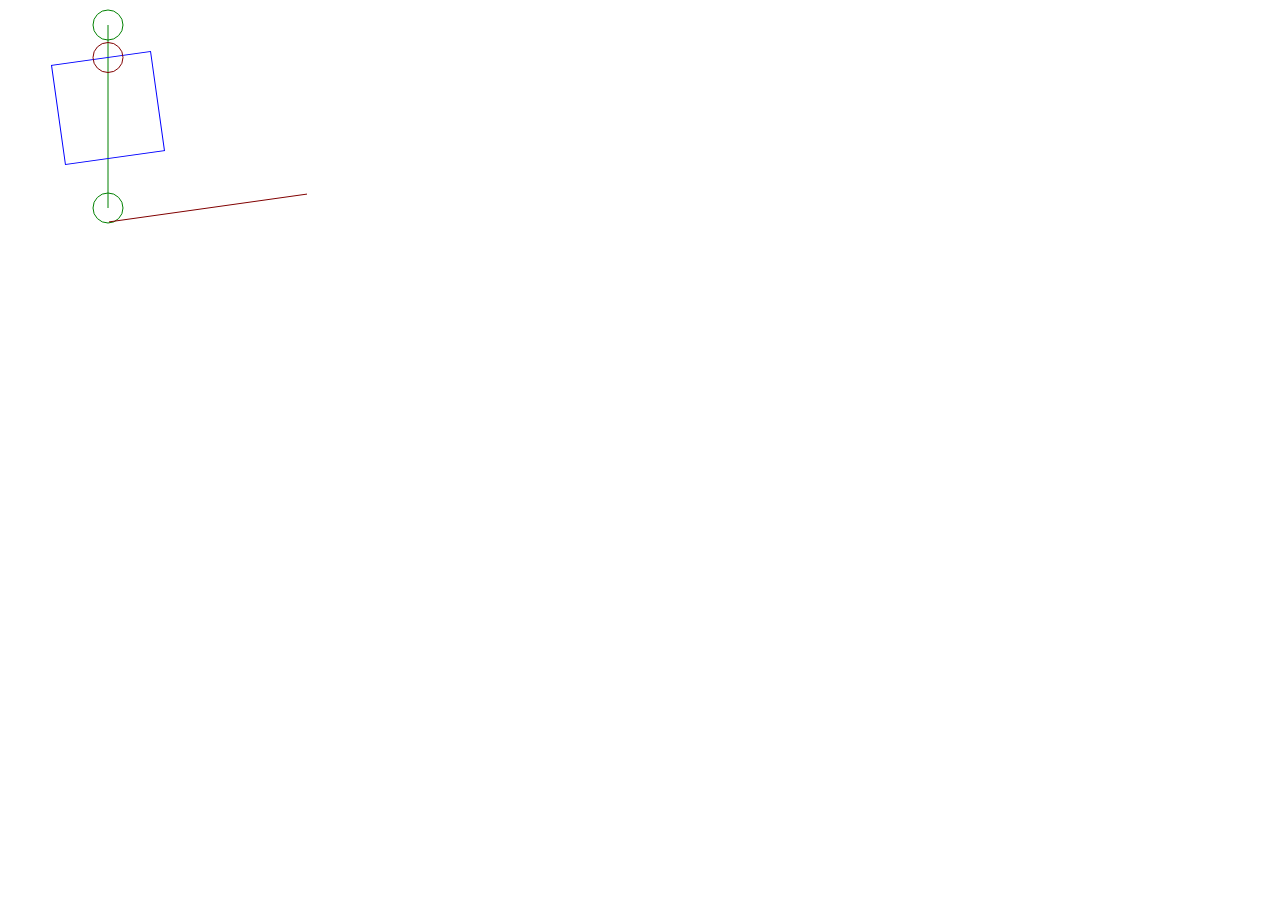
<file: miscelleneous/lineMirrorReflection.html>
<!DOCTYPE html>
<html lang="en">
  <head>
    <meta charset="UTF-8" />
    <meta name="viewport" content="width=device-width, initial-scale=1.0" />
    <title>LMR</title>
  </head>
  <body>
    <canvas width="500" height="500"></canvas>
    <script>
      function dist2(x0, y0, x1, y1) {
        const distx = x1 - x0;
        const disty = y1 - y0;
        const dist = Math.sqrt(distx * distx + disty * disty);
        return dist;
      }
      function box2points(x, y, width, height, rotation) {
        const box = { w: width, h: height, x, y, rotation };
        const a1 = Math.atan(box.h / box.w) + box.rotation;
        const a2 = Math.atan(box.h / -box.w) + box.rotation;
        const center2Axis = dist2(box.x, box.y, box.x + box.w / 2, box.y + box.h / 2);
        const boxPoints = [
          {
            x: Math.cos(a1) * center2Axis + box.x,
            y: Math.sin(a1) * center2Axis + box.y,
          },
          {
            x: Math.cos(a2) * center2Axis + box.x,
            y: Math.sin(a2) * center2Axis + box.y,
          },
          {
            x: Math.cos(a1 + Math.PI) * center2Axis + box.x,
            y: Math.sin(a1 + Math.PI) * center2Axis + box.y,
          },
          {
            x: Math.cos(a2 + Math.PI) * center2Axis + box.x,
            y: Math.sin(a2 + Math.PI) * center2Axis + box.y,
          },
        ];
        return boxPoints;
      }
      function intersect(x1, y1, x2, y2, x3, y3, x4, y4) {
        // Check if none of the lines are of length 0
        if ((x1 === x2 && y1 === y2) || (x3 === x4 && y3 === y4)) {
          return false;
        }

        const denominator = (y4 - y3) * (x2 - x1) - (x4 - x3) * (y2 - y1);

        // Lines are parallel
        if (denominator === 0) {
          return false;
        }

        let ua = ((x4 - x3) * (y1 - y3) - (y4 - y3) * (x1 - x3)) / denominator;
        let ub = ((x2 - x1) * (y1 - y3) - (y2 - y1) * (x1 - x3)) / denominator;

        // Return a object with the x and y coordinates of the intersection
        let x = x1 + ua * (x2 - x1);
        let y = y1 + ua * (y2 - y1);

        return { x, y };
      }

      const canvas = document.querySelector("canvas");
      const ctx = canvas.getContext("2d");

      const box = {
        x: 100,
        y: 100,
        width: 100,
        height: 100,
        r: Math.PI / 3,
      };
      const line = [
        { x: 100, y: 17 },
        { x: 100, y: 200 },
      ];

      function drawLine(x0, y0, x1, y1) {
        ctx.beginPath();
        ctx.moveTo(x0, y0);
        ctx.lineTo(x1, y1);
        ctx.stroke();
      }

      function drawTestBox() {
        ctx.save();
        ctx.beginPath();
        ctx.translate(box.x, box.y);
        ctx.rotate(box.r);
        ctx.rect(-box.width / 2, -box.height / 2, box.width, box.height);
        ctx.strokeStyle = "blue";
        ctx.stroke();
        ctx.restore();
      }

      function circ(x, y, r = 15) {
        ctx.beginPath();
        ctx.arc(x, y, r, 0, Math.PI * 2);
        ctx.stroke();
      }

      function drawTestLine() {
        ctx.strokeStyle = "green";
        drawLine(line[0].x, line[0].y, line[1].x, line[1].y);
        circ(line[0].x, line[0].y);
        circ(line[1].x, line[1].y);
      }
      function getLineIntersectionPoint(
        line1StartX,
        line1StartY,
        line1EndX,
        line1EndY,
        line2StartX,
        line2StartY,
        line2EndX,
        line2EndY
      ) {
        // if the lines intersect, the result contains the x and y of the intersection (treating the lines as infinite) and booleans for whether line segment 1 or line segment 2 contain the point
        var denominator,
          a,
          b,
          numerator1,
          numerator2,
          result = {
            x: null,
            y: null,
            onLine1: false,
            onLine2: false,
          };
        denominator =
          (line2EndY - line2StartY) * (line1EndX - line1StartX) -
          (line2EndX - line2StartX) * (line1EndY - line1StartY);
        if (denominator == 0) {
          return result;
        }
        a = line1StartY - line2StartY;
        b = line1StartX - line2StartX;
        numerator1 = (line2EndX - line2StartX) * a - (line2EndY - line2StartY) * b;
        numerator2 = (line1EndX - line1StartX) * a - (line1EndY - line1StartY) * b;
        a = numerator1 / denominator;
        b = numerator2 / denominator;

        // if we cast these lines infinitely in both directions, they intersect here:
        result.x = line1StartX + a * (line1EndX - line1StartX);
        result.y = line1StartY + a * (line1EndY - line1StartY);

        // if line1 is a segment and line2 is infinite, they intersect if:
        if (a > 0 && a < 1) {
          result.onLine1 = true;
        }
        // if line2 is a segment and line1 is infinite, they intersect if:
        if (b > 0 && b < 1) {
          result.onLine2 = true;
        }
        // if line1 and line2 are segments, they intersect if both of the above are true
        return result;
      }
      function getIntersectionData(line, box) {
        // const intersectionData = {};
        const points = box2points(box.x, box.y, box.width, box.height, box.r);
        const intersectionDatas = [];
        points.forEach((p, i) => {
          const face = [p, points[(i + 1) % points.length]];
          let intersectionData = {};
          // console.log(face);
          const rawCollisionPoint = getLineIntersectionPoint(
            face[0].x,
            face[0].y,
            face[1].x,
            face[1].y,
            line[0].x,
            line[0].y,
            line[1].x,
            line[1].y
          );
          // console.log(           face[0].x,
          //   face[0].y,
          //   face[1].x,
          //   face[1].y,
          //   line[0].x,
          //   line[0].y,
          //   line[1].x,
          //   line[1].y);
          // console.log(collisionPoint);
          if (
            rawCollisionPoint &&
            rawCollisionPoint.onLine1 &&
            rawCollisionPoint.onLine2
          ) {
            ctx.strokeStyle = "red";
            intersectionData.point = { x: rawCollisionPoint.x, y: rawCollisionPoint.y };
            // ctx.stroke()
            intersectionData.face = face;
            intersectionData.faceAngle = Math.atan2(
              face[0].y - face[1].y,
              face[0].x - face[1].x
            );
            // intersectionData.postDistance =
            intersectionDatas.push(intersectionData);
            // ctx.strokeStyle = "yellow";
            // circ(Math.cos(intersectionData.faceAngle) * 10 + face.x, Math.sin(intersectionData.faceAngle) * 10 + face.y);
            ctx.strokeStyle = "maroon";
            // circ(Math.cos(intersectionData.faceAngle) * 10 + face.x, Math.sin(intersectionData.faceAngle) * 10 + face.y);
            drawLine(
              200,
              200,
              Math.cos(intersectionData.faceAngle) * 100 + 200,
              Math.sin(intersectionData.faceAngle) * 100 + 200
            );
          }
        });
        function getRightIntersectionData() {
          let correctData = null;
          let point = line[0];
          intersectionDatas.forEach((data) => {
            if (
              correctData === null ||
              dist2(correctData.face[0].x, correctData.face[0].y, point.x, point.y) >
                dist2(data.face[0].x, data.face[0].y, point.x, point.y)
            ) {
              correctData = data
            }
          });
          return correctData
        }
        let d =  intersectionDatas.length > 1
          ? getRightIntersectionData()
          : intersectionDatas[0];
          console.log(d);
          circ(d.point.x, d.point.y);

          return d
      }

      function animate() {
        ctx.clearRect(0, 0, canvas.width, canvas.height);
        box.r += Math.PI / (180 * 2);
        drawTestLine();
        drawTestBox();
        let intersectionData = getIntersectionData(line, box);
        // drawIntersectionPoint();
        requestAnimationFrame(animate);
      }
      animate();
      let dragging = false;
      function handleToggleDragging(e) {
        dragging = e.type === "mousedown";
      }
      function handleDrag(e) {
        if (dragging) {
        }
      }
      addEventListener("mousedown", handleToggleDragging);
      addEventListener("mouseup", handleToggleDragging);
      addEventListener("mousemove", handleDrag);
    </script>
  </body>
</html>
</file>
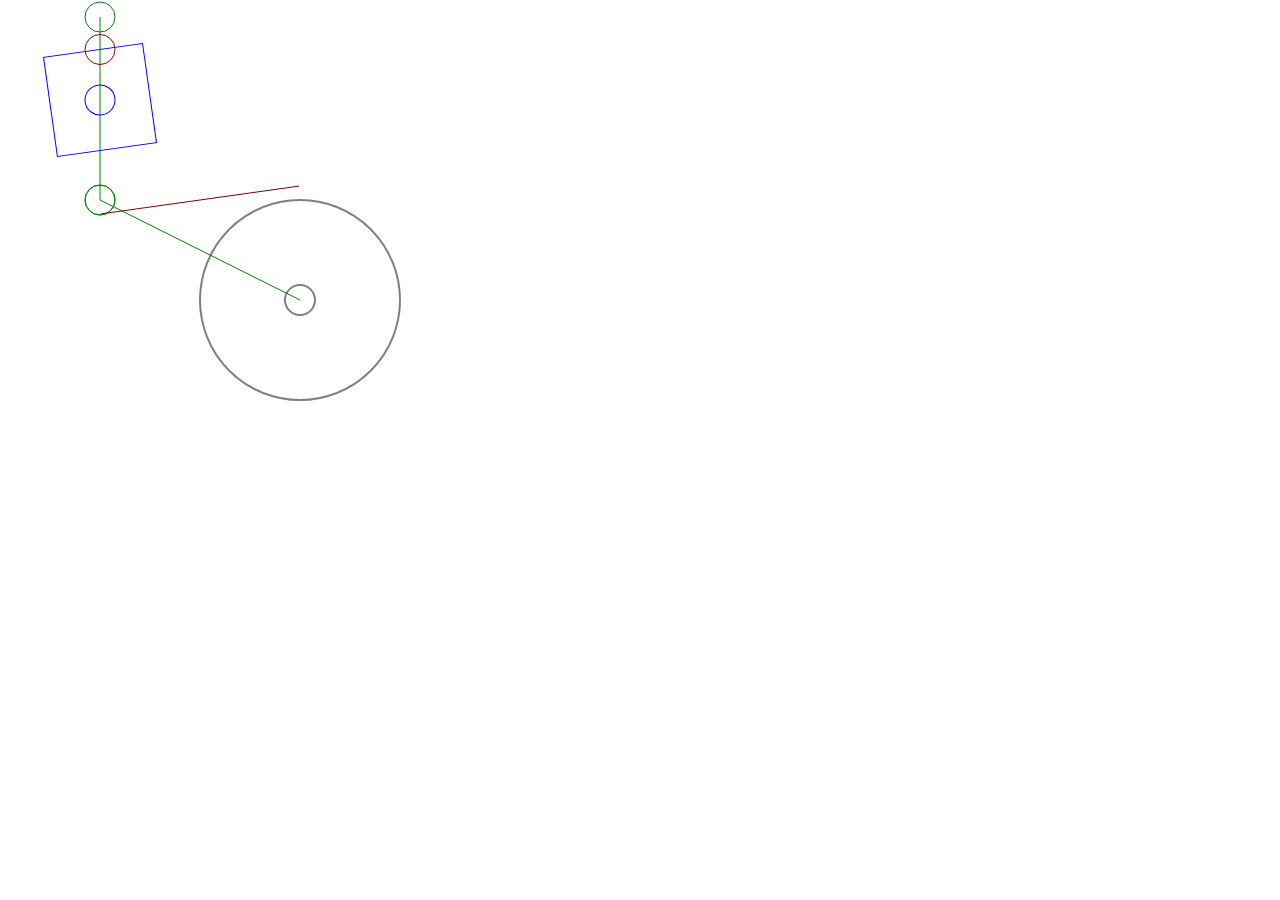
<file: other/collisionDataDebug.html>
<!DOCTYPE html>
<html lang="en">
  <head>
    <meta charset="UTF-8" />
    <meta name="viewport" content="width=device-width, initial-scale=1.0" />
    <title>CDD</title>
    <style>
      body {
        margin: 0;
      }
    </style>
  </head>
  <body>
    <canvas style="display: block" width="500" height="500"></canvas>
    <script>
      function dist2(x0, y0, x1, y1) {
        const distx = x1 - x0;
        const disty = y1 - y0;
        const dist = Math.sqrt(distx * distx + disty * disty);
        return dist;
      }
      function box2points(x, y, width, height, rotation) {
        const box = { w: width, h: height, x, y, rotation };
        const a1 = Math.atan(box.h / box.w) + box.rotation;
        const a2 = Math.atan(box.h / -box.w) + box.rotation;
        const center2Axis = dist2(box.x, box.y, box.x + box.w / 2, box.y + box.h / 2);
        const boxPoints = [
          {
            x: Math.cos(a1) * center2Axis + box.x,
            y: Math.sin(a1) * center2Axis + box.y,
          },
          {
            x: Math.cos(a2) * center2Axis + box.x,
            y: Math.sin(a2) * center2Axis + box.y,
          },
          {
            x: Math.cos(a1 + Math.PI) * center2Axis + box.x,
            y: Math.sin(a1 + Math.PI) * center2Axis + box.y,
          },
          {
            x: Math.cos(a2 + Math.PI) * center2Axis + box.x,
            y: Math.sin(a2 + Math.PI) * center2Axis + box.y,
          },
        ];
        return boxPoints;
      }
      function intersect(x1, y1, x2, y2, x3, y3, x4, y4) {
        // Check if none of the lines are of length 0
        if ((x1 === x2 && y1 === y2) || (x3 === x4 && y3 === y4)) {
          return false;
        }

        const denominator = (y4 - y3) * (x2 - x1) - (x4 - x3) * (y2 - y1);

        // Lines are parallel
        if (denominator === 0) {
          return false;
        }

        let ua = ((x4 - x3) * (y1 - y3) - (y4 - y3) * (x1 - x3)) / denominator;
        let ub = ((x2 - x1) * (y1 - y3) - (y2 - y1) * (x1 - x3)) / denominator;

        // Return a object with the x and y coordinates of the intersection
        let x = x1 + ua * (x2 - x1);
        let y = y1 + ua * (y2 - y1);

        return { x, y };
      }

      const canvas = document.querySelector("canvas");
      const ctx = canvas.getContext("2d");
      canvas.width = innerWidth;
      canvas.height = innerHeight;

      const box = {
        x: 100,
        y: 100,
        width: 100,
        height: 100,
        r: Math.PI / 3,
      };
      const circle = {
        x: 300,
        y: 300,
        r: 100,
      };
      const line = [
        { x: 100, y: 17 },
        { x: 100, y: 200 },
      ];

      function drawLine(x0, y0, x1, y1) {
        ctx.beginPath();
        ctx.moveTo(x0, y0);
        ctx.lineTo(x1, y1);
        ctx.stroke();
      }

      function drawTestBox() {
        ctx.save();
        ctx.beginPath();
        ctx.translate(box.x, box.y);
        ctx.rotate(box.r);
        ctx.rect(-box.width / 2, -box.height / 2, box.width, box.height);
        ctx.strokeStyle = "blue";
        ctx.stroke();
        circ(0, 0);
        ctx.restore();
      }

      function drawTestCirc() {
        ctx.save();
        ctx.beginPath();
        ctx.translate(circle.x, circle.y);
        // ctx.rotate(box.r);
        ctx.arc(0, 0, circle.r, 0, Math.PI * 2);
        ctx.strokeStyle = "grey";
        ctx.lineWidth = 2;
        ctx.stroke();
        circ(0, 0);
        ctx.restore();
      }

      function circ(x, y, r = 15) {
        ctx.beginPath();
        ctx.arc(x, y, r, 0, Math.PI * 2);
        ctx.stroke();
      }

      function drawTestLine() {
        ctx.strokeStyle = "green";
        drawLine(line[0].x, line[0].y, line[1].x, line[1].y);
        circ(line[0].x, line[0].y);
        circ(line[1].x, line[1].y);
      }
      function getLineIntersectionPoint(
        line1StartX,
        line1StartY,
        line1EndX,
        line1EndY,
        line2StartX,
        line2StartY,
        line2EndX,
        line2EndY
      ) {
        // if the lines intersect, the result contains the x and y of the intersection (treating the lines as infinite) and booleans for whether line segment 1 or line segment 2 contain the point
        var denominator,
          a,
          b,
          numerator1,
          numerator2,
          result = {
            x: null,
            y: null,
            onLine1: false,
            onLine2: false,
          };
        denominator =
          (line2EndY - line2StartY) * (line1EndX - line1StartX) -
          (line2EndX - line2StartX) * (line1EndY - line1StartY);
        if (denominator == 0) {
          return result;
        }
        a = line1StartY - line2StartY;
        b = line1StartX - line2StartX;
        numerator1 = (line2EndX - line2StartX) * a - (line2EndY - line2StartY) * b;
        numerator2 = (line1EndX - line1StartX) * a - (line1EndY - line1StartY) * b;
        a = numerator1 / denominator;
        b = numerator2 / denominator;

        // if we cast these lines infinitely in both directions, they intersect here:
        result.x = line1StartX + a * (line1EndX - line1StartX);
        result.y = line1StartY + a * (line1EndY - line1StartY);

        // if line1 is a segment and line2 is infinite, they intersect if:
        if (a > 0 && a < 1) {
          result.onLine1 = true;
        }
        // if line2 is a segment and line1 is infinite, they intersect if:
        if (b > 0 && b < 1) {
          result.onLine2 = true;
        }
        // if line1 and line2 are segments, they intersect if both of the above are true
        return result;
      }
      function getIntersectionData(line, box) {
        // const intersectionData = {};
        const points = box2points(box.x, box.y, box.width, box.height, box.r);
        const intersectionDatas = [];
        points.forEach((p, i) => {
          const face = [p, points[(i + 1) % points.length]];
          let intersectionData = {};
          // console.log(face);
          const rawCollisionPoint = getLineIntersectionPoint(
            face[0].x,
            face[0].y,
            face[1].x,
            face[1].y,
            line[0].x,
            line[0].y,
            line[1].x,
            line[1].y
          );
          // console.log(           face[0].x,
          //   face[0].y,
          //   face[1].x,
          //   face[1].y,
          //   line[0].x,
          //   line[0].y,
          //   line[1].x,
          //   line[1].y);
          // console.log(collisionPoint);
          if (
            rawCollisionPoint &&
            rawCollisionPoint.onLine1 &&
            rawCollisionPoint.onLine2
          ) {
            ctx.strokeStyle = "red";
            intersectionData.point = { x: rawCollisionPoint.x, y: rawCollisionPoint.y };
            // ctx.stroke()
            intersectionData.face = face;
            intersectionData.faceAngle = Math.atan2(
              face[0].y - face[1].y,
              face[0].x - face[1].x
            );
            // intersectionData.postDistance =
            intersectionDatas.push(intersectionData);
            // ctx.strokeStyle = "yellow";
            // circ(Math.cos(intersectionData.faceAngle) * 10 + face.x, Math.sin(intersectionData.faceAngle) * 10 + face.y);
            ctx.strokeStyle = "maroon";
            // circ(Math.cos(intersectionData.faceAngle) * 10 + face.x, Math.sin(intersectionData.faceAngle) * 10 + face.y);
            drawLine(
              200,
              200,
              Math.cos(intersectionData.faceAngle) * 100 + 200,
              Math.sin(intersectionData.faceAngle) * 100 + 200
            );
          }
        });
        function getRightIntersectionData() {
          let correctData = null;
          let point = line[0];
          intersectionDatas.forEach((data) => {
            if (
              correctData === null ||
              dist2(correctData.face[0].x, correctData.face[0].y, point.x, point.y) >
                dist2(data.face[0].x, data.face[0].y, point.x, point.y)
            ) {
              correctData = data;
            }
          });
          return correctData;
        }
        let d =
          intersectionDatas.length > 1
            ? getRightIntersectionData()
            : intersectionDatas[0];
        // console.log(d);
        d && circ(d.point.x, d.point.y);

        return d;
      }

      function lineCircIntersection(line, circle) {
        function closestPointToLine(line, point) {
          function getBearing(x0, y0, x1, y1) {
            return Math.atan2(x1 - x0, y1 - y0);
          }

          function clamp(v, mi, ma) {
            return Math.max(mi, Math.min(ma, v));
          }
          function dist2(x0, y0, x1, y1) {
            const distx = x1 - x0;
            const disty = y1 - y0;
            const dist = Math.sqrt(distx * distx + disty * disty);
            return dist;
          }
          function projectPoint(
            line = [
              { x: 0, y: 0 },
              { x: 10, y: 10 },
            ],
            point = { x: 2, y: 1 }
          ) {
            const a = dist2(point.x, point.y, line[0].x, line[0].y);
            const b = dist2(point.x, point.y, line[1].x, line[1].y);
            const c = dist2(line[0].x, line[0].y, line[1].x, line[1].y);
            const pow = Math.pow;
            return (pow(a, 2) - pow(b, 2) + pow(c, 2)) / (2 * c);
          }

          function projectPointh(
            line = [
              { x: 0, y: 0 },
              { x: 10, y: 10 },
            ],
            point = { x: 2, y: 1 }
          ) {
            const h = projectPoint(line, point);
            const a = dist2(point.x, point.y, line[0].x, line[0].y);
            const p = Math.pow;
            return Math.sqrt(p(a, 2) - p(h, 2));
          }

          const d = clamp(
            projectPoint(line, point),
            0,
            dist2(line[0].x, line[0].y, line[1].x, line[1].y)
          );

          const h = projectPointh(line, point);
          // console.log(h);
          const angle = getBearing(line[0].x, line[0].y, line[1].x, line[1].y);
          const x = Math.sin(angle) * d + line[0].x;
          const y = Math.cos(angle) * d + line[0].y;
          const dist = dist2(x, y, point.x, point.y);
          const b = getBearing(point.x, point.y, x, y);
          circ(Math.sin(b) * h + point.x, Math.cos(b) * h + point.y, "yellow");
          const e = dist2(
            Math.sin(b) * h + point.x,
            Math.cos(b) * h + point.y,
            point.x,
            point.y
          );
          // console.log(dist - e);
          circ(x, y);
          drawLine(x, y, point.x, point.y);
          return dist;
        }

        const dist = closestPointToLine(line, circle);
        return dist < circle.r;
      }

      function animate() {
        ctx.clearRect(0, 0, canvas.width, canvas.height);
        box.r += Math.PI / (180 * 2);
        drawTestLine();
        drawTestBox();
        drawTestCirc();
        console.log(lineCircIntersection(line, circle));
        // closestPointToLine(line, circle)
        let intersectionData = getIntersectionData(line, box);
        // drawIntersectionPoint();
        requestAnimationFrame(animate);
      }
      animate();
      let dragging = false;
      const controlNodes = [circle, box, ...line];
      function handleToggleDragging(e) {
        dragging = e.type === "mousedown";
      }
      function handleDrag(e) {
        if (dragging) {
          const controlNodeThatsDragging = controlNodes.find(
            (v) => v.isDragging === true
          );
          if (controlNodeThatsDragging && controlNodeThatsDragging.ox) {
            controlNodeThatsDragging.x = e.clientX - controlNodeThatsDragging.ox;
            controlNodeThatsDragging.y = e.clientY - controlNodeThatsDragging.oy;
          } else {
            for (let i = 0; i < controlNodes.length; i++) {
              const controlNode = controlNodes[i];
              if (
                dist2(e.clientX, e.clientY, controlNode.x, controlNode.y) <= 15 &&
                !controlNode.isDragging
              ) {
                controlNode.ox = e.clientX - controlNode.x;
                controlNode.oy = e.clientY - controlNode.y;
                controlNode.isDragging = true;
              }
            }
          }
        } else {
          const controlNode = controlNodes.find((v) => v.isDragging === true);
          if (controlNode) {
            controlNode.isDragging = false;
            controlNode.ox = null;
            controlNode.oy = null;
          }
        }
      }
      addEventListener("mousedown", handleToggleDragging);
      addEventListener("mouseup", handleToggleDragging);
      addEventListener("mousemove", handleDrag);
    </script>
  </body>
</html>
</file>
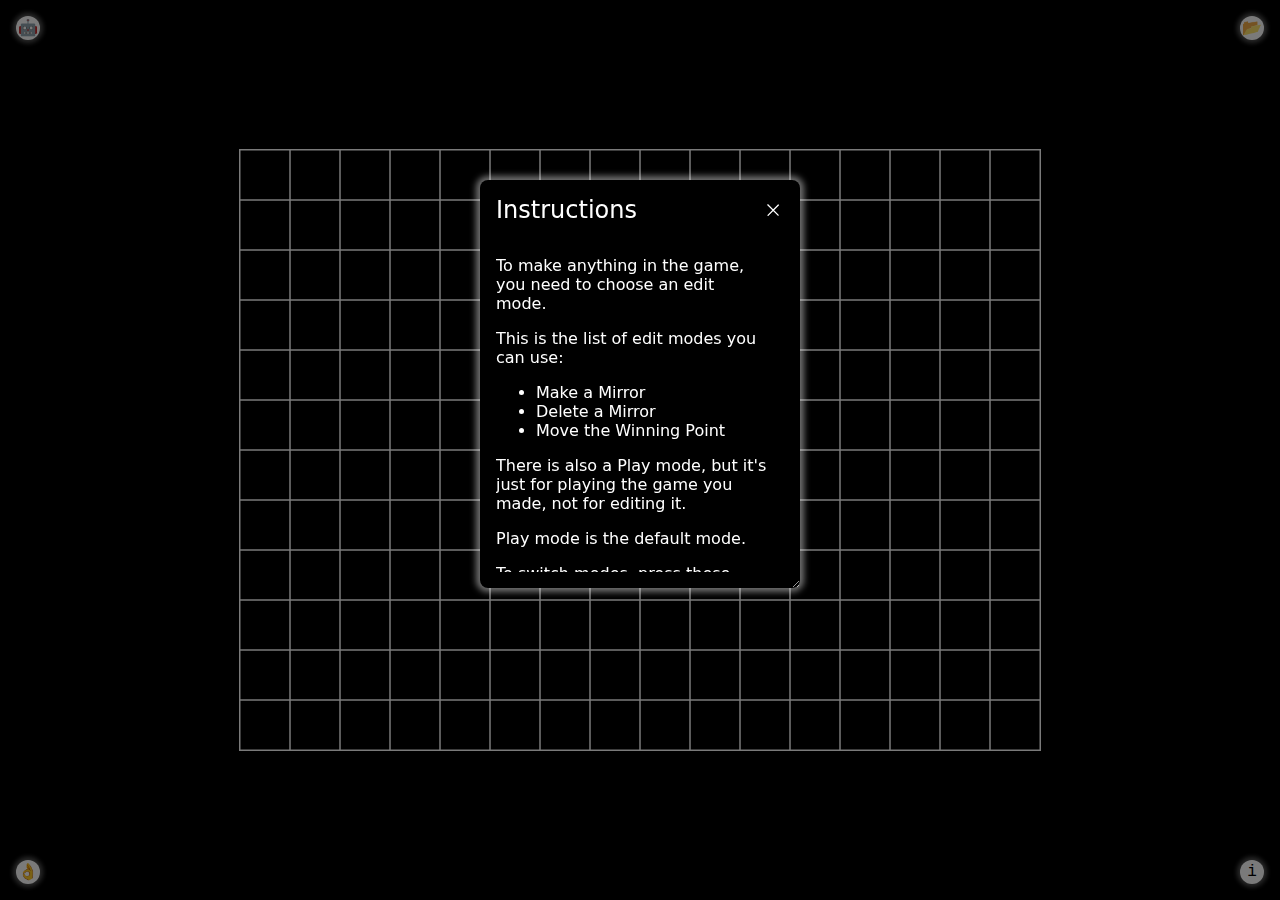
<file: other/level-maker.html>
<!DOCTYPE html>
<html lang="en">
  <head>
    <meta charset="UTF-8" />
    <meta name="viewport" content="width=device-width, initial-scale=1.0" />
    <title>Zap plot Level Maker</title>
    <link rel="stylesheet" href="../window.css" />
    <link rel="stylesheet" href="../side-button.css" />
    <style>
      body {
        margin: 0;
        display: flex;
        justify-content: center;
        align-items: center;
        height: 100vh;
        background-color: black;
        font-family: system-ui, -apple-system, BlinkMacSystemFont, "Segoe UI", Roboto,
          Oxygen, Ubuntu, Cantarell, "Open Sans", "Helvetica Neue", sans-serif;
      }
      * {
        box-sizing: border-box;
      }
      canvas {
        border: 1px solid white;
      }

      .info {
        bottom: 1em;
        right: 1em;
      }
      .ok {
        bottom: 1em;
        left: 1em;
      }
      .bot {
        top: 1em;
        left: 1em;
      }
      .import {
        top: 1em;
        right: 1em;
      }

      #difflev {
        display: flex;
        align-items: center;
        justify-content: space-between;
        min-width: 17em;
        max-width: 17em;
      }
      /* #bot-info-action {
        margin-top: 1em;
        display: flex;
        align-items: center;
        justify-content: flex-end;
      } */

      .side-button {
        aspect-ratio: 1 / 1;
      }
    </style>
  </head>
  <body>
    <!-- <input type="range" name="" max="13" id=""> -->
    <canvas id="gameCanvas" width="800" height="600"></canvas>
    <div class="side-button info" title="Show instructions" onclick="showInstructions()">
      i
    </div>
    <div class="side-button ok" title="Done" onclick="showDoneMenu()">👌</div>
    <div class="side-button bot" title="Auto-Generate level" onclick="showBotMenu()">
      🤖
    </div>
    <div class="side-button import" title="Import" onclick="showImportMenu()">📂</div>
    <script src="../src/app.js"></script>
    <script src="../src/utils.js"></script>
    <script src="generateLevels.js"></script>
    <script src="levelMaker.js"></script>
  </body>
</html>
</file>
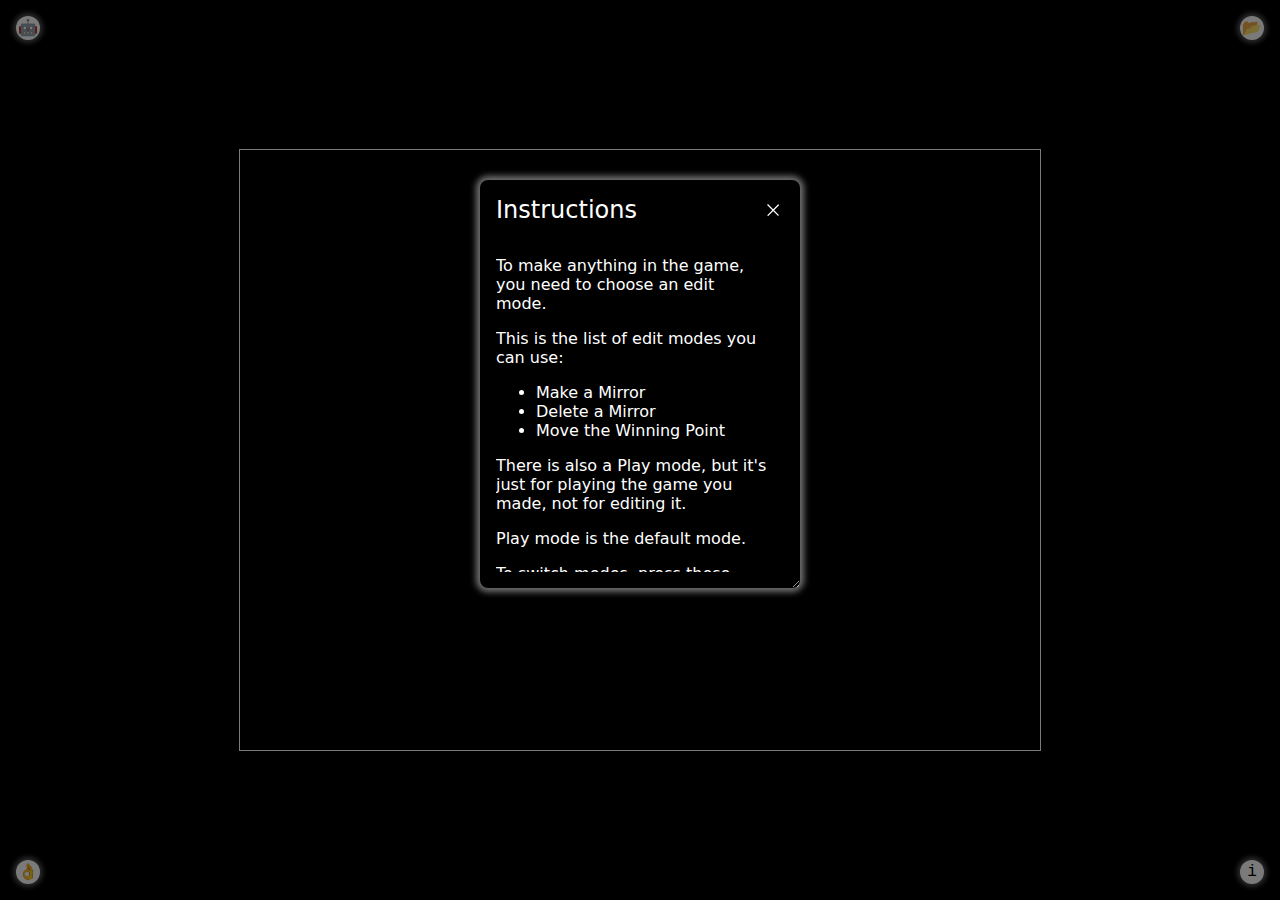
<file: other/levelMaker.html>
<!DOCTYPE html>
<html lang="en">
  <head>
    <meta charset="UTF-8" />
    <meta name="viewport" content="width=device-width, initial-scale=1.0" />
    <title>Zap plot Level Maker</title>
    <link rel="stylesheet" href="../window.css">
    <style>
      body {
        margin: 0;
        display: flex;
        justify-content: center;
        align-items: center;
        height: 100vh;
        background-color: black;
        font-family: system-ui, -apple-system, BlinkMacSystemFont, "Segoe UI", Roboto,
          Oxygen, Ubuntu, Cantarell, "Open Sans", "Helvetica Neue", sans-serif;
      }
      * {
        box-sizing: border-box;
      }
      canvas {
        border: 1px solid white;
      }

      .side-button {
        position: absolute;
        width: 1.5em;
        font-family: "Courier New", Courier, monospace;
        aspect-ratio: 1 / 1;
        background-color: white;
        background-color: white;
        box-shadow: 0px 0px 5px 3px rgba(255, 255, 255, 0.349);
        display: flex;
        align-items: center;
        justify-content: center;
        border-radius: 9999px;
        transition-property: background-color, transform, box-shadow;
        transition-duration: 50ms;
        cursor: pointer;
        user-select: none;
      }
      .side-button:hover {
        background-color: rgb(226, 226, 226);
      }
      .side-button:active {
        transform: scale(0.9, 0.9);
        box-shadow: 0px 0px 1px 1px rgba(255, 255, 255, 0.349);
      }
      .info {
        bottom: 1em;
        right: 1em;
      }
      .ok {
        bottom: 1em;
        left: 1em;
      }
      .bot {
        top: 1em;
        left: 1em;
      }
      .import {
        top: 1em;
        right: 1em;
      }

      #difflev {
        display: flex;
        align-items: center;
        justify-content: space-between;
        min-width: 17em;
        max-width: 17em;
      }
      /* #bot-info-action {
        margin-top: 1em;
        display: flex;
        align-items: center;
        justify-content: flex-end;
      } */
      .window-button {
        padding: 0.5em 0.8em;
        border-radius: 0.5em;
        background-color: white;
        color: black;
        transition: transform 50ms;
        user-select: none;
        cursor: pointer;
        width: fit-content;
        margin: 1em 0 0 auto;
      }
      .window-button:active {
        transform: scale(0.9);
      }
      .window-button:disabled {
        touch-action: none;
        /* cursor: default; */
      }

    </style>
  </head>
  <body>
    <!-- <input type="range" name="" max="13" id=""> -->
    <canvas id="gameCanvas" width="800" height="600"></canvas>
    <div class="side-button info" title="Show instructions" onclick="showInstructions()">
      i
    </div>
    <div class="side-button ok" title="Done" onclick="showDoneMenu()">👌</div>
    <div class="side-button bot" title="Auto-Generate level" onclick="showBotMenu()">🤖</div>
    <div class="side-button import" title="Import" onclick="showImportMenu()">📂</div>
    <!-- <script src="../src/app.js"></script> -->
    <script src="../src/utils.js"></script>
    <script src="generateLevels.js"></script>
    <script src="levelMaker.js"></script>
  </body>
</html>
</file>
<file: window.css>
.window {
  position: absolute;
  left: 50%;
  top: 20%;
  background-color: rgb(0, 0, 0);
  box-shadow: 0px 0px 6px 4px rgba(255, 255, 255, 0.445);
  padding: 1em;
  min-width: 20em;
  max-width: 25em;
  display: flex;
  flex-direction: column;
  border-radius: 0.5em;
  animation: window-popup 300ms;
  transform: translateX(-50%) scale(1);
  transition: transform 300ms cubic-bezier(0.68, -0.55, 0.21, 1);
  /* height: 25.5em; */
  max-height: 25.5em;
  color: white;
  resize: both;
  overflow: auto;
}
@keyframes window-popup {
  0% {
    transform: translateX(-50%) scale(0);
  }
  100% {
    transform: translateX(-50%) scale(1);
  }
}
.back {
  position: absolute;
  left: 0vw;
  top: 0vh;
  width: 100vw;
  height: 100vh;
  background-color: rgba(0, 0, 0, 0.521);
  animation: fade-in 300ms;
  transition: opacity 300ms;
}
@keyframes fade-in {
  0% {
    opacity: 0;
  }
  100% {
    opacity: 1;
  }
}
.back:has(+ .window.deleted) {
  opacity: 0;
}
.window.deleted {
  transform: translateX(-50%) scale(0);
}
.window > .top {
  display: flex;
  align-items: center;
  justify-content: space-between;
  margin-bottom: 1em;
  
  width: 100%;
  min-width: 18em;
}
.window > .top > h2 {
  margin-block: 0;
  font-weight: 100;
}
.window > .top > div {
  display: flex;
  align-items: center;
  justify-content: center;
}
.window > .top > div > svg {
  border-radius: 999px;
  padding: 0.2em;
  box-sizing: content-box;
}
.window > .top > div > svg:hover {
  background-color: rgba(255, 255, 255, 0.322);
}
.window > .top + div {
  overflow: auto;
  padding-right: 1em;
  width: 18em;
}
.window > .top + div::-webkit-scrollbar {
  width: 5px;
  height: 5px;
}
.window > .top + div::-webkit-scrollbar-thumb {
  background-color: white;
  border-radius: 9999px;
}

.window-button {
  padding: 0.5em 0.8em;
  border-radius: 0.5em;
  background-color: white;
  color: black;
  transition: transform 50ms;
  user-select: none;
  cursor: pointer;
  width: fit-content;
  margin: 1em 0 0 auto;
}
.window-button:active {
  transform: scale(0.9);
}
.window-button:disabled {
  touch-action: none;
  /* cursor: default; */
}
</file>
<file: side-button.css>
.side-button {
  position: absolute;
  width: 1.5em;
  font-family: "Courier New", Courier, monospace;
  aspect-ratio: 1 / 1;
  background-color: white;
  color: black;
  box-shadow: 0px 0px 5px 3px rgba(255, 255, 255, 0.349);
  display: flex;
  align-items: center;
  justify-content: center;
  border-radius: 9999px;
  transition-property: background-color, transform, box-shadow;
  transition-duration: 50ms;
  cursor: pointer;
  user-select: none;
  /* height: 1em; */
}
.side-button:hover {
  background-color: rgb(226, 226, 226);
}
.side-button:active {
  transform: scale(0.9, 0.9);
  box-shadow: 0px 0px 1px 1px rgba(255, 255, 255, 0.349);
}
</file>
